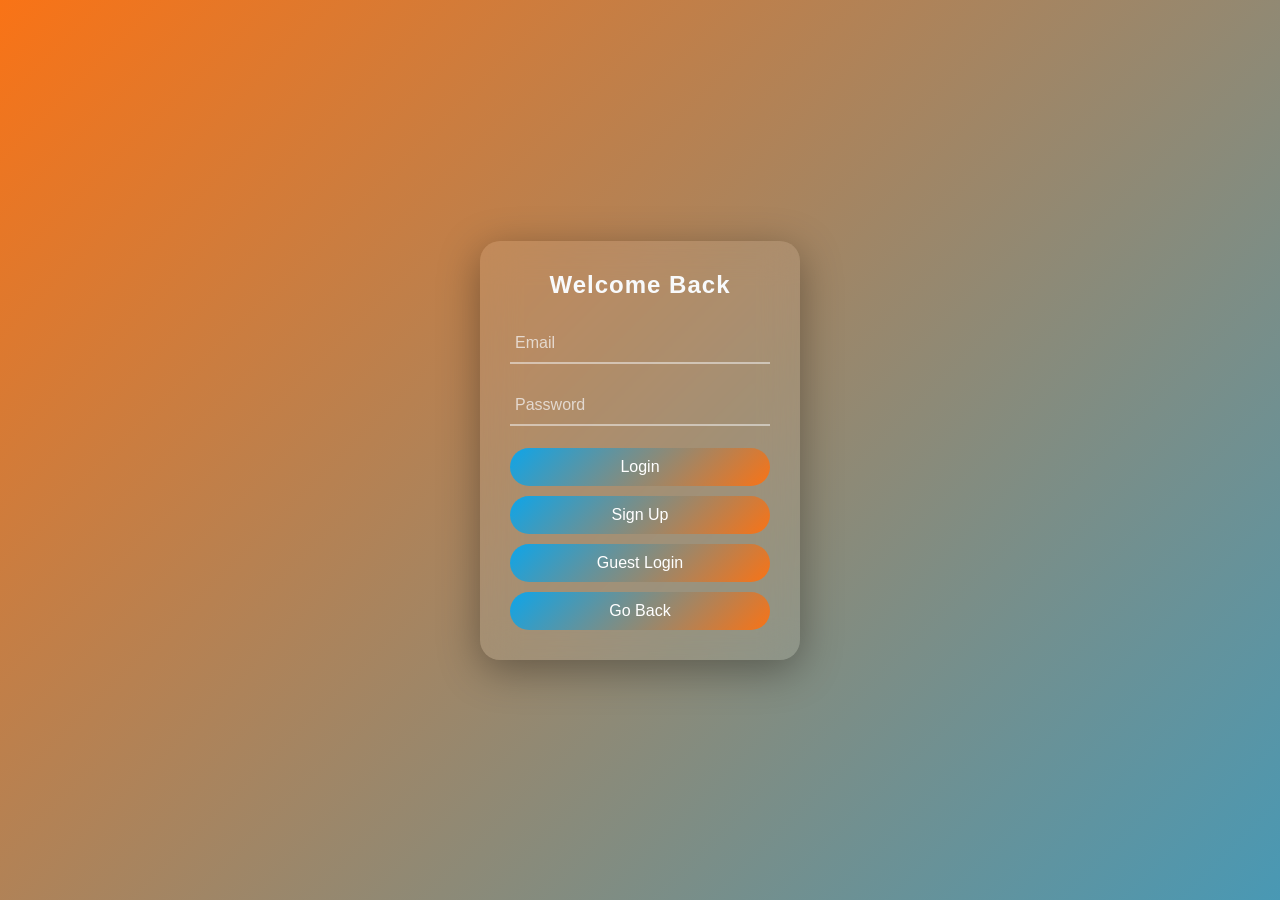
<file: index.html>
<!DOCTYPE html>
<html lang="en">
<head>
  <meta charset="UTF-8">
  <meta name="viewport" content="width=device-width, initial-scale=1.0">
  <title>Samir Login Page</title>
  <link rel="stylesheet" href="styles.css">
</head>
<body>

<div class="wrapper">
  <form class="login-card" onsubmit="loginUser(event)"> 

    <h2>Welcome Back</h2>

    <div class="input-group">
      <input type="email" required>
      <label>Email</label>
    </div>

    <div class="input-group">
      <input type="password" required>
      <label>Password</label>
    </div>

    <div class="button-group">
      <button type="submit">Login</button>
      <button type="button">Sign Up</button>
      <button type="button">Guest Login</button>
      <button type="button">Go Back</button>
    </div>



  </form>
</div>

<script src="script.js"></script> 

</body>
</html>
</file>
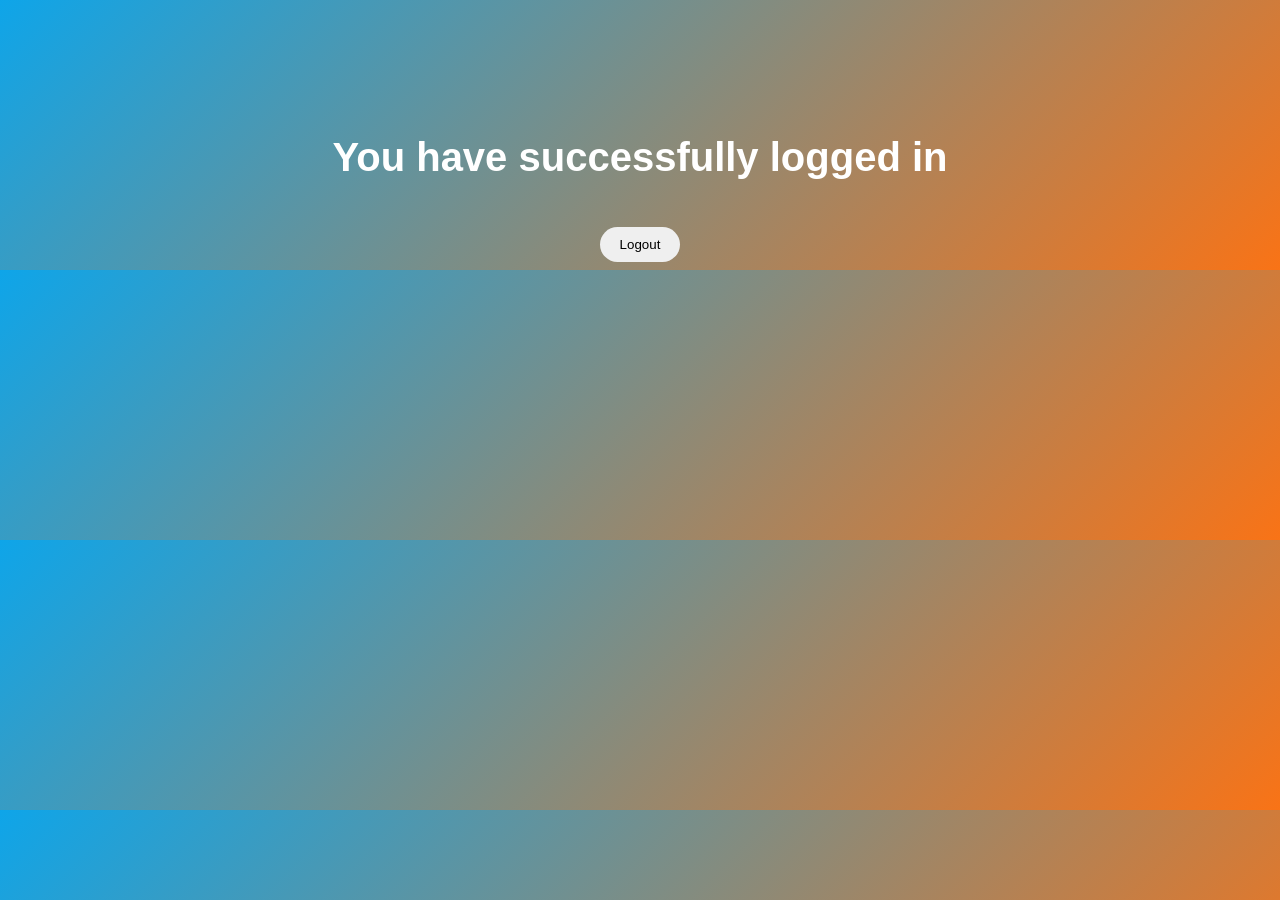
<file: dashboard.html>
<!DOCTYPE html>
<html lang="en">
<head>
  <meta charset="UTF-8">
  <title>Dashboard</title>
  <style>
    body {
      font-family: 'Segoe UI', sans-serif;
      background: linear-gradient(135deg, #0ea5e9, #f97316);
      color: white;
      text-align: center;
      padding-top: 100px;
    }
    h1 {
      font-size: 40px;
    }
    button {
      margin-top: 20px;
      padding: 10px 20px;
      border: none;
      border-radius: 20px;
      cursor: pointer;
    }
  </style>
</head>
<body>

  <h1> You have successfully logged in</h1>


  <button onclick="logout()">Logout</button>

  <script>
    function logout() {
      window.location.href = "index.html";
    }
  </script>

</body>
</html>
</file>
<file: styles.css>
* {
  margin: 0;
  padding: 0;
  box-sizing: border-box;
  font-family: 'Segoe UI', sans-serif;
}
.button-group {
  display: flex;
  flex-direction: column;
  gap: 10px;
  margin-top: 10px;
}
body {
  height: 100vh;
  display: flex;
  justify-content: center;
  align-items: center;
  background: linear-gradient(-45deg, #1f2937, #0f172a, #0ea5e9, #f97316);
  background-size: 400% 400%;
  animation: bgMove 12s ease infinite;
}

@keyframes bgMove {
  0% { background-position: 0% 50%; }
  50% { background-position: 100% 50%; }
  100% { background-position: 0% 50%; }
}

.wrapper {
  width: 100%;
  display: flex;
  justify-content: center;
}

.login-card {
  width: 320px;
  padding: 30px;
  border-radius: 20px;
  background: rgba(255,255,255,0.08);
  backdrop-filter: blur(18px);
  box-shadow: 0 10px 40px rgba(0,0,0,0.35);
  color: #f8fafc;
  text-align: center;
}

.login-card h2 {
  margin-bottom: 25px;
  letter-spacing: 1px;
}

.input-group {
  position: relative;
  margin-bottom: 22px;
}

.input-group input {
  width: 100%;
  padding: 10px 5px;
  border: none;
  border-bottom: 2px solid rgba(248,250,252,0.5);
  background: transparent;
  color: #f8fafc;
  font-size: 16px;
  outline: none;
  transition: 0.3s;
}

.input-group label {
  position: absolute;
  left: 5px;
  top: 10px;
  color: rgba(248,250,252,0.7);
  pointer-events: none;
  transition: 0.3s;
}

.input-group input:focus + label,
.input-group input:valid + label {
  top: -12px;
  font-size: 12px;
  color: #f8fafc;
}

.input-group input:focus {
  border-color: #f97316;
}

.options {
  text-align: right;
  margin-bottom: 20px;
}

.options a {
  color: #cbd5e1;
  font-size: 13px;
  text-decoration: none;
  transition: 0.3s;
}

.options a:hover {
  color: #ffffff;
  text-decoration: underline;
}

button {
  width: 100%;
  padding: 10px;
  border: none;
  border-radius: 25px;
  background: linear-gradient(135deg, #0ea5e9, #f97316);
  color: #fff;
  font-size: 16px;
  cursor: pointer;
  transition: 0.3s;
}

button:hover {
  transform: scale(1.06);
  box-shadow:
    0 0 10px #0ea5e9,
    0 0 25px #f97316;
}

button, input, a {
  transition: all 0.3s ease;
}

@media (max-width: 400px) {
  .login-card {
    width: 90%;
  }
}
</file>
